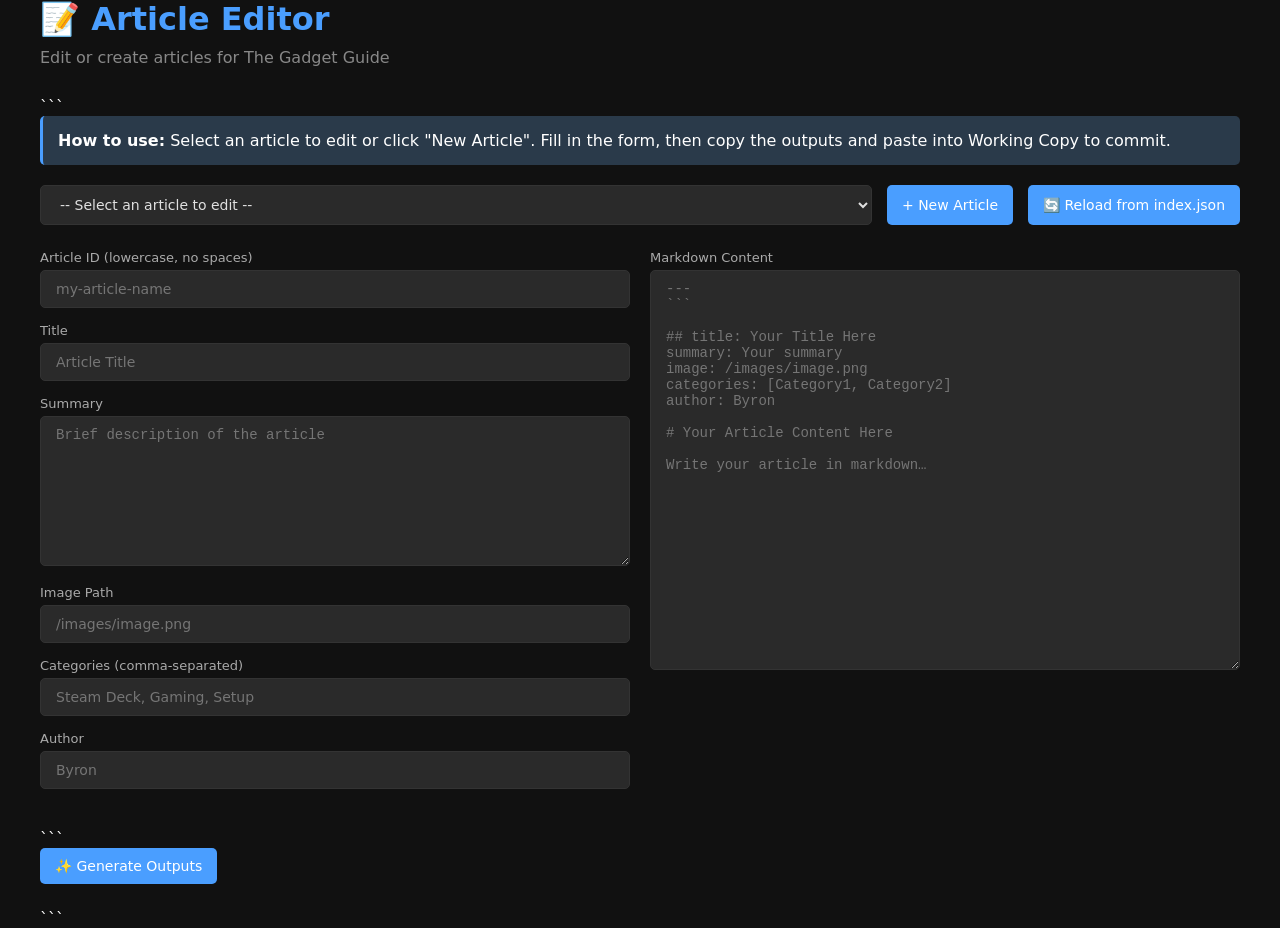
<file: edit.html>
<!DOCTYPE html>

<html lang="en">
<head>
  <meta charset="UTF-8">
  <meta name="viewport" content="width=device-width, initial-scale=1.0">
  <title>Article Editor - The Gadget Guide</title>
  <link rel="stylesheet" href="styles.css">
  <style>
    * {
      margin: 0;
      padding: 0;
      box-sizing: border-box;
    }

```
body {
  font-family: -apple-system, BlinkMacSystemFont, 'Segoe UI', Roboto, Oxygen, Ubuntu, sans-serif;
  background: #1a1a1a;
  color: #e0e0e0;
  padding: 20px;
  line-height: 1.6;
}

.container {
  max-width: 1200px;
  margin: 0 auto;
}

h1 {
  color: #4a9eff;
  margin-bottom: 10px;
}

.subtitle {
  color: #888;
  margin-bottom: 30px;
}

.controls {
  display: flex;
  gap: 15px;
  margin-bottom: 25px;
  flex-wrap: wrap;
}

select, button, input, textarea {
  padding: 10px 15px;
  border: 1px solid #333;
  background: #2a2a2a;
  color: #e0e0e0;
  border-radius: 5px;
  font-size: 14px;
  font-family: inherit;
}

select {
  flex: 1;
  min-width: 200px;
  cursor: pointer;
}

button {
  background: #4a9eff;
  color: white;
  border: none;
  cursor: pointer;
  font-weight: 500;
  transition: background 0.2s;
}

button:hover {
  background: #3a8eef;
}

button.danger {
  background: #ff4a4a;
}

button.danger:hover {
  background: #ef3a3a;
}

.editor-grid {
  display: grid;
  grid-template-columns: 1fr 1fr;
  gap: 20px;
  margin-bottom: 25px;
}

@media (max-width: 768px) {
  .editor-grid {
    grid-template-columns: 1fr;
  }
}

.form-group {
  margin-bottom: 15px;
}

label {
  display: block;
  margin-bottom: 5px;
  color: #aaa;
  font-size: 13px;
  font-weight: 500;
}

input[type="text"] {
  width: 100%;
}

textarea {
  width: 100%;
  min-height: 150px;
  resize: vertical;
  font-family: 'Courier New', monospace;
}

.markdown-editor {
  min-height: 400px;
}

.output-section {
  margin-top: 30px;
}

.output-box {
  background: #2a2a2a;
  border: 1px solid #333;
  border-radius: 5px;
  padding: 15px;
  margin-bottom: 20px;
}

.output-box h3 {
  color: #4a9eff;
  margin-bottom: 10px;
  display: flex;
  justify-content: space-between;
  align-items: center;
}

.output-box textarea {
  width: 100%;
  min-height: 200px;
  font-size: 12px;
  background: #1a1a1a;
}

.copy-btn {
  padding: 5px 15px;
  font-size: 12px;
}

.success {
  color: #4eff4a;
  font-size: 12px;
  margin-left: 10px;
}

.categories-input {
  display: flex;
  gap: 10px;
}

.categories-input input {
  flex: 1;
}

.info {
  background: #2a3a4a;
  padding: 15px;
  border-radius: 5px;
  margin-bottom: 20px;
  border-left: 3px solid #4a9eff;
}
```

  </style>
</head>
<body>
  <div class="container">
    <h1>📝 Article Editor</h1>
    <p class="subtitle">Edit or create articles for The Gadget Guide</p>

```
<div class="info">
  <strong>How to use:</strong> Select an article to edit or click "New Article". Fill in the form, then copy the outputs and paste into Working Copy to commit.
</div>

<div class="controls">
  <select id="articleSelect">
    <option value="">-- Select an article to edit --</option>
  </select>
  <button onclick="newArticle()">+ New Article</button>
  <button onclick="loadFromJson()">🔄 Reload from index.json</button>
</div>

<div class="editor-grid">
  <div>
    <div class="form-group">
      <label>Article ID (lowercase, no spaces)</label>
      <input type="text" id="articleId" placeholder="my-article-name">
    </div>
    
    <div class="form-group">
      <label>Title</label>
      <input type="text" id="articleTitle" placeholder="Article Title">
    </div>
    
    <div class="form-group">
      <label>Summary</label>
      <textarea id="articleSummary" placeholder="Brief description of the article"></textarea>
    </div>
    
    <div class="form-group">
      <label>Image Path</label>
      <input type="text" id="articleImage" placeholder="/images/image.png">
    </div>
    
    <div class="form-group">
      <label>Categories (comma-separated)</label>
      <input type="text" id="articleCategories" placeholder="Steam Deck, Gaming, Setup">
    </div>
    
    <div class="form-group">
      <label>Author</label>
      <input type="text" id="articleAuthor" placeholder="Byron">
    </div>
  </div>
  
  <div>
    <div class="form-group">
      <label>Markdown Content</label>
      <textarea id="articleMarkdown" class="markdown-editor" placeholder="---
```

## title: Your Title Here
summary: Your summary
image: /images/image.png
categories: [Category1, Category2]
author: Byron

# Your Article Content Here

Write your article in markdown…"></textarea>
</div>
</div>
</div>

```
<div class="controls">
  <button onclick="generateOutputs()">✨ Generate Outputs</button>
  <button class="danger" onclick="deleteArticle()" id="deleteBtn" style="display:none;">🗑️ Delete Article</button>
</div>

<div class="output-section" id="outputSection" style="display:none;">
  <div class="output-box">
    <h3>
      📄 Updated index.json
      <button class="copy-btn" onclick="copyToClipboard('jsonOutput')">Copy</button>
      <span class="success" id="jsonCopied" style="display:none;">✓ Copied!</span>
    </h3>
    <textarea id="jsonOutput" readonly></textarea>
  </div>
  
  <div class="output-box">
    <h3>
      📝 Markdown File Content
      <button class="copy-btn" onclick="copyToClipboard('mdOutput')">Copy</button>
      <span class="success" id="mdCopied" style="display:none;">✓ Copied!</span>
    </h3>
    <p style="font-size: 12px; color: #888; margin-bottom: 10px;">
      Save as: <code id="mdFilename" style="color: #4a9eff;">articles/filename.md</code>
    </p>
    <textarea id="mdOutput" readonly></textarea>
  </div>
</div>
```

  </div>

  <script>
    let allArticles = [];
    let currentEditingId = null;
    
    // Load index.json on page load
    async function loadFromJson() {
      try {
        const response = await fetch('/index.json');
        if (!response.ok) throw new Error('Failed to load index.json');
        allArticles = await response.json();
        
        const select = document.getElementById('articleSelect');
        select.innerHTML = '<option value="">-- Select an article to edit --</option>';
        
        allArticles.forEach((article, index) => {
          const option = document.createElement('option');
          option.value = index;
          option.textContent = article.title;
          select.appendChild(option);
        });
        
        console.log('Loaded', allArticles.length, 'articles');
      } catch (error) {
        alert('Error loading index.json: ' + error.message);
      }
    }
    
    // Load article into form
    document.getElementById('articleSelect').addEventListener('change', (e) => {
      const index = e.target.value;
      if (index === '') {
        clearForm();
        return;
      }
      
      const article = allArticles[index];
      currentEditingId = article.id;
      
      document.getElementById('articleId').value = article.id;
      document.getElementById('articleTitle').value = article.title;
      document.getElementById('articleSummary').value = article.summary || '';
      document.getElementById('articleImage').value = article.image || '';
      document.getElementById('articleCategories').value = (article.categories || []).join(', ');
      document.getElementById('articleAuthor').value = article.author || '';
      
      // Load markdown file
      loadMarkdownFile(article.file || `articles/${article.id}.md`);
      
      document.getElementById('deleteBtn').style.display = 'inline-block';
      document.getElementById('outputSection').style.display = 'none';
    });
    
    // Load markdown file content
    async function loadMarkdownFile(path) {
      try {
        const fullPath = path.startsWith('/') ? path : '/' + path;
        const response = await fetch(fullPath);
        if (!response.ok) throw new Error('Markdown file not found');
        const content = await response.text();
        document.getElementById('articleMarkdown').value = content;
      } catch (error) {
        console.warn('Could not load markdown:', error);
        document.getElementById('articleMarkdown').value = generateDefaultMarkdown();
      }
    }
    
    // Generate default markdown template
    function generateDefaultMarkdown() {
      const title = document.getElementById('articleTitle').value || 'Article Title';
      const summary = document.getElementById('articleSummary').value || 'Article summary';
      const image = document.getElementById('articleImage').value || '/images/No-Image.png';
      const categories = document.getElementById('articleCategories').value.split(',').map(c => c.trim()).filter(Boolean);
      const author = document.getElementById('articleAuthor').value || 'Byron';
      
      return `---
title: "${title}"
summary: "${summary}"
image: "${image}"
categories: [${categories.map(c => `"${c}"`).join(', ')}]
author: "${author}"
---

# ${title}

Write your article content here...
`;
    }
    
    // New article
    function newArticle() {
      clearForm();
      currentEditingId = null;
      document.getElementById('articleMarkdown').value = generateDefaultMarkdown();
      document.getElementById('articleSelect').value = '';
      document.getElementById('deleteBtn').style.display = 'none';
      document.getElementById('outputSection').style.display = 'none';
    }
    
    // Clear form
    function clearForm() {
      document.getElementById('articleId').value = '';
      document.getElementById('articleTitle').value = '';
      document.getElementById('articleSummary').value = '';
      document.getElementById('articleImage').value = '';
      document.getElementById('articleCategories').value = '';
      document.getElementById('articleAuthor').value = '';
      document.getElementById('articleMarkdown').value = '';
      currentEditingId = null;
    }
    
    // Generate outputs
    function generateOutputs() {
      const id = document.getElementById('articleId').value.trim();
      const title = document.getElementById('articleTitle').value.trim();
      const summary = document.getElementById('articleSummary').value.trim();
      const image = document.getElementById('articleImage').value.trim();
      const categories = document.getElementById('articleCategories').value
        .split(',')
        .map(c => c.trim())
        .filter(Boolean);
      const author = document.getElementById('articleAuthor').value.trim();
      const markdown = document.getElementById('articleMarkdown').value;
      
      if (!id || !title) {
        alert('Article ID and Title are required!');
        return;
      }
      
      // Create article object
      const newArticle = {
        id: id,
        title: title,
        summary: summary,
        image: image || '/images/No-Image.png',
        categories: categories,
        author: author,
        file: `articles/${id}.md`
      };
      
      // Update or add to articles array
      let updatedArticles;
      if (currentEditingId && currentEditingId !== id) {
        // ID changed, remove old and add new
        updatedArticles = allArticles.filter(a => a.id !== currentEditingId);
        updatedArticles.push(newArticle);
      } else {
        const existingIndex = allArticles.findIndex(a => a.id === id);
        if (existingIndex >= 0) {
          // Update existing
          updatedArticles = [...allArticles];
          updatedArticles[existingIndex] = newArticle;
        } else {
          // Add new
          updatedArticles = [...allArticles, newArticle];
        }
      }
      
      // Sort by title
      updatedArticles.sort((a, b) => a.title.localeCompare(b.title));
      
      // Generate outputs
      document.getElementById('jsonOutput').value = JSON.stringify(updatedArticles, null, 2);
      document.getElementById('mdOutput').value = markdown;
      document.getElementById('mdFilename').textContent = `articles/${id}.md`;
      
      document.getElementById('outputSection').style.display = 'block';
      document.getElementById('outputSection').scrollIntoView({ behavior: 'smooth' });
    }
    
    // Delete article
    function deleteArticle() {
      if (!currentEditingId) return;
      
      if (!confirm(`Are you sure you want to delete "${currentEditingId}"?`)) return;
      
      const updatedArticles = allArticles.filter(a => a.id !== currentEditingId);
      
      document.getElementById('jsonOutput').value = JSON.stringify(updatedArticles, null, 2);
      document.getElementById('mdOutput').value = '# This article should be deleted from the articles folder';
      document.getElementById('mdFilename').textContent = `DELETE: articles/${currentEditingId}.md`;
      
      document.getElementById('outputSection').style.display = 'block';
      clearForm();
    }
    
    // Copy to clipboard
    async function copyToClipboard(elementId) {
      const element = document.getElementById(elementId);
      const text = element.value;
      
      try {
        await navigator.clipboard.writeText(text);
        const indicator = document.getElementById(elementId === 'jsonOutput' ? 'jsonCopied' : 'mdCopied');
        indicator.style.display = 'inline';
        setTimeout(() => {
          indicator.style.display = 'none';
        }, 2000);
      } catch (err) {
        // Fallback for older browsers
        element.select();
        document.execCommand('copy');
        alert('Copied to clipboard!');
      }
    }
    
    // Load on page load
    loadFromJson();
  </script>

</body>
</html>
</file>
<file: styles.css>
/* Reset & Base */
* { box-sizing: border-box; }
body {
  margin: 0;
  font-family: system-ui, sans-serif;
  background: #111;
  color: #fff;
}
img { max-width:100%; display:block; }
button { cursor: pointer; border: none; }

/* Header */
header { display:flex; justify-content:space-between; align-items:center; background:#1e1e2f; padding:.75rem 1rem; position:sticky; top:0; z-index:1000; }
.site-logo { height:40px; border-radius:6px; }
.menu-icons button { background:none; font-size:1.5rem; color:white; }

/* Hamburger Nav */
.nav-links { position:fixed; top:60px; left:0; width:260px; height:100vh; background:#222; transform: translateX(-100%); transition: transform .3s ease; overflow-y:auto; padding:1rem; z-index:999; }
.nav-links.open { transform: translateX(0); }
.nav-links a { display:block; padding:.5rem; color:#ddd; text-decoration:none; border-bottom:1px solid #444; margin-bottom:.3rem; }
.nav-links a:hover, .nav-links a.active { background:#0af; color:#fff; }

/* Main Content */
main { padding:1rem; max-width:960px; margin:auto; }
#searchBox { width:100%; padding:.5rem; margin-bottom:1rem; font-size:1rem; }

/* Welcome */
.welcome-box { background:#1e1e2f; color:#fff; padding:1rem 1.5rem; margin-bottom:1.5rem; border-radius:10px; text-align:center; box-shadow:0 2px 5px rgba(0,0,0,.3); }
.hidden { display:none !important; }

/* Articles */
#articles { }
article { background:#1e1e2f; padding:1rem; border-radius:10px; margin-bottom:1rem; transition:background .25s; display:flex; flex-direction:column; align-items:center; text-align:center; }
article h2, article p { margin:.5rem 0; width:100%; }
article img { height:180px; object-fit:cover; border-radius:8px; margin:.5rem 0; }
article:hover { background:#2a2a3d; transform: translateY(-2px); }

/* Unified article-card (used for main article view and related cards) */
.article-card { background:#2a2a3b; border-radius:12px; padding:1rem; margin:1rem 0; box-shadow:0 0 10px rgba(0,0,0,.3); }
.article-card h2 { font-size:1.25rem; margin-bottom:.5rem; text-align:center; }
.article-card p { text-align:center; }

/* Buttons */
.button, .card-buttons button, form button, .button.pagination-button {
  background:#0a84ff; color:white; padding:.5rem 1rem; border-radius:6px; font-weight:bold; font-size:1rem; cursor:pointer; text-decoration:none; display:inline-block;
}
.button:hover, .card-buttons button:hover { background:#006edc; transform: translateY(-1px); }
.button.red { background:#cc0000; }
.card-buttons { display:flex; justify-content:center; gap:.5rem; flex-wrap:wrap; width:100%; margin-top:.75rem; }
.card-buttons button { flex:1 1 45%; max-width:45%; box-sizing:border-box; }

/* Pagination */
.pagination { display:flex; justify-content:center; align-items:center; gap:.5rem; margin:1.5rem 0; flex-wrap:wrap; }
.pagination-text { font-weight:bold; color:#ccc; }

/* Article Viewer */
.article-viewer { background:#1e1e2f; padding:1rem; border-radius:10px; margin-bottom:2rem; }
.view-buttons { display:flex; justify-content:center; gap:1rem; margin-top:1.25rem; flex-wrap:wrap; }

/* Related area */
#relatedBox { margin-top:2rem; background:transparent; }
#relatedBoxContainer { background:#12121c; padding:1.25rem; border-radius:12px; display:flex; flex-direction:column; gap:1rem; }
.related-card { background:#1e1e2f; border-radius:10px; padding:1rem; display:flex; flex-direction:column; align-items:center; text-align:center; }

/* Share popup */
.share-popup { position:fixed; top:50%; left:50%; transform:translate(-50%,-50%); z-index:9999; background:#1e1e2f; color:#fff; padding:1.25rem; border-radius:10px; box-shadow:0 0 20px rgba(0,0,0,.4); width:90%; max-width:420px; display:none; }
.share-popup .popup-content { display:flex; flex-direction:column; align-items:center; gap:.75rem; }
.share-popup input#shareUrl { width:100%; padding:.5rem; border-radius:5px; border:none; }
.share-popup .social-links { display:flex; gap:1rem; justify-content:center; }
.share-popup .social-links img { width:30px; height:30px; cursor:pointer; transition:transform .15s; }
.share-popup .social-links img:hover { transform:scale(1.15); }
.share-popup .close { position:absolute; top:8px; right:12px; font-size:1.2rem; cursor:pointer; }

/* Responsive */
@media (max-width:768px) {
  .card-buttons button { max-width: 48%; }
  .nav-links { width: 240px; }
}
</file>
